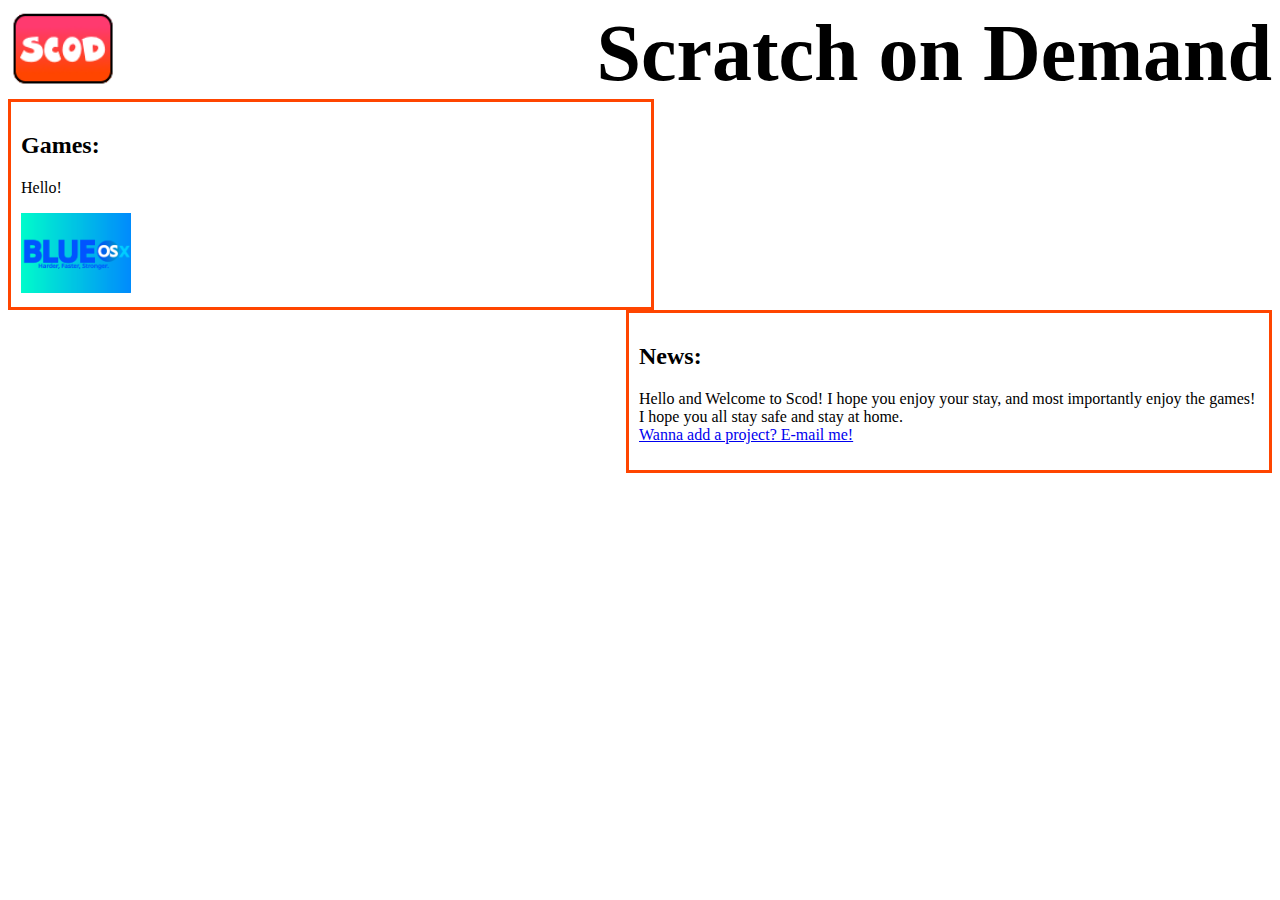
<file: index.html>
<!DOCTYPE html>
<html>
<head>
<link rel="stylesheet" type="text/css" href="css/main.css">
</head>
<body>
<a href="index.html" style;"float: left"><img src="branding/scod.png" alt="scod : scratch on demand" width="110" height="80"></a>
<b style="font-size: 80px; float: right">Scratch on Demand</b>
<noscript>
Please enable JavaScript, as Scratch heavily relies on it.
</noscript>
<br>
<div class="left">
<h2>Games:</h2>
<p>Hello!</p>
<a href="blueosx.html"><img src="branding/thumbnails/blueosx.png" alt="scod : scratch on demand" width="110" height="80"></a>
</div>
<div class="right"><h2>News:</h2>Hello and Welcome to Scod! I hope you enjoy your stay, and most importantly enjoy the games!
I hope you all stay safe and stay at home.
<br>
<a href="mailto:chewdoesntlikethetasteofbread@gmail.com">Wanna add a project? E-mail me!</p></div>
</body>
</html>
</file>
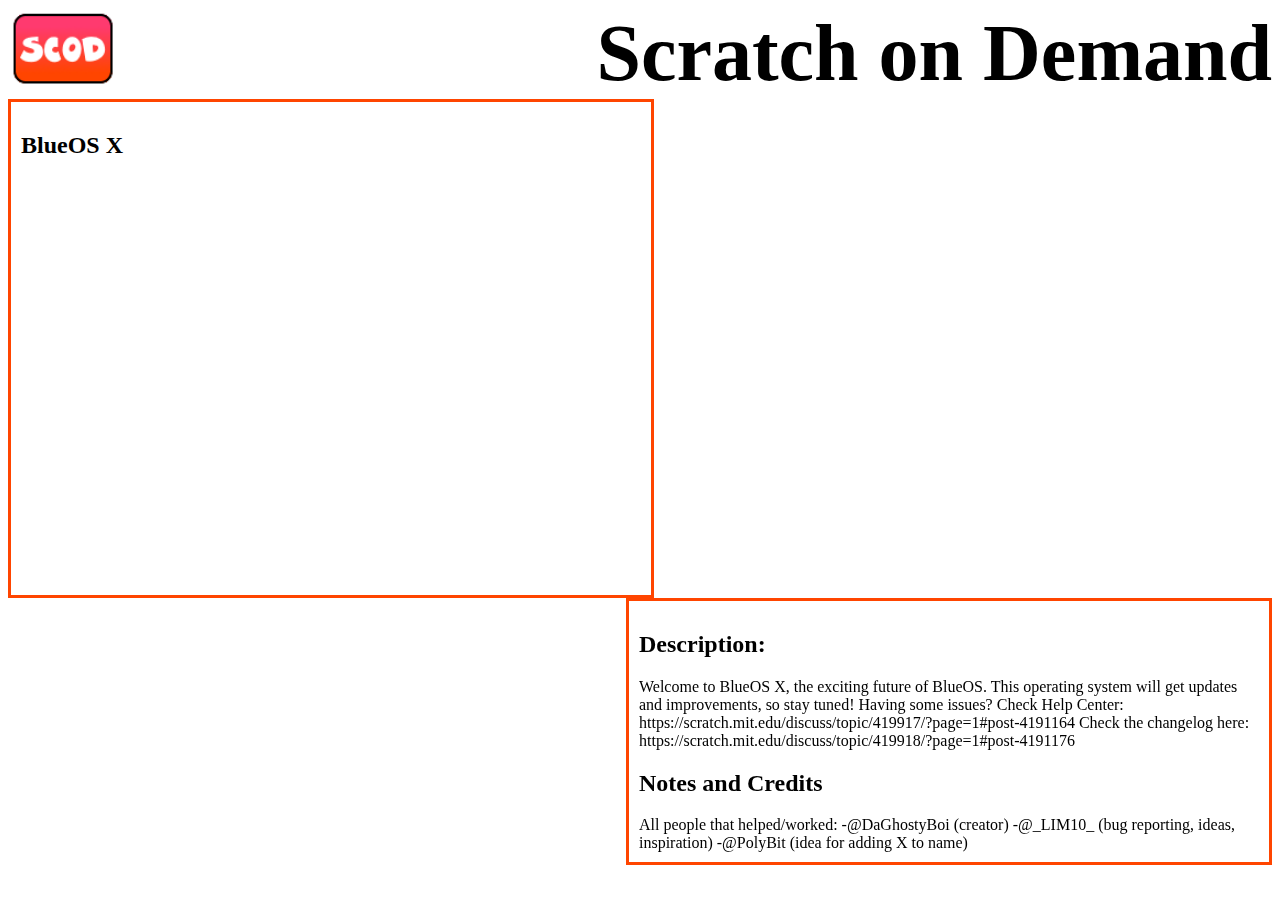
<file: blueosx.html>
<!DOCTYPE html>
<html>
<head>
<link rel="stylesheet" type="text/css" href="css/main.css">
</head>
<body>
<a href="index.html" style;"float: left"><img src="branding/scod.png" alt="scod : scratch on demand" width="110" height="80"></a>
<b style="font-size: 80px; float: right">Scratch on Demand</b>
<br>
<div class="left">
<h2>BlueOS X</h2>
<iframe src="https://scratch.mit.edu/projects/407121665/embed" allowtransparency="true" width="485" height="402" frameborder="0" scrolling="no" allowfullscreen></iframe>
</div>
<div class="right"><h2>Description:</h2>Welcome to BlueOS X, the exciting future of BlueOS.

This operating system will get updates and improvements, so stay tuned!


Having some issues? Check Help Center:
https://scratch.mit.edu/discuss/topic/419917/?page=1#post-4191164

Check the changelog here:
https://scratch.mit.edu/discuss/topic/419918/?page=1#post-4191176
<h2>Notes and Credits</h2>
All people that helped/worked:
-@DaGhostyBoi (creator)
-@_LIM10_ (bug reporting, ideas, inspiration)
-@PolyBit (idea for adding X to name)</div>
<br>
</body>
</html>
</file>
<file: css/main.css>
body {
  background-color: #FFFFFF; /* Dark Purple */
}

.right {
  float: right;
  width: 620px;
  border: 3px solid #FF4500;
  padding: 10px;
}

.left {
  float: left;
  width: 620px;
  border: 3px solid #FF4500;
  padding: 10px;
}
</file>
